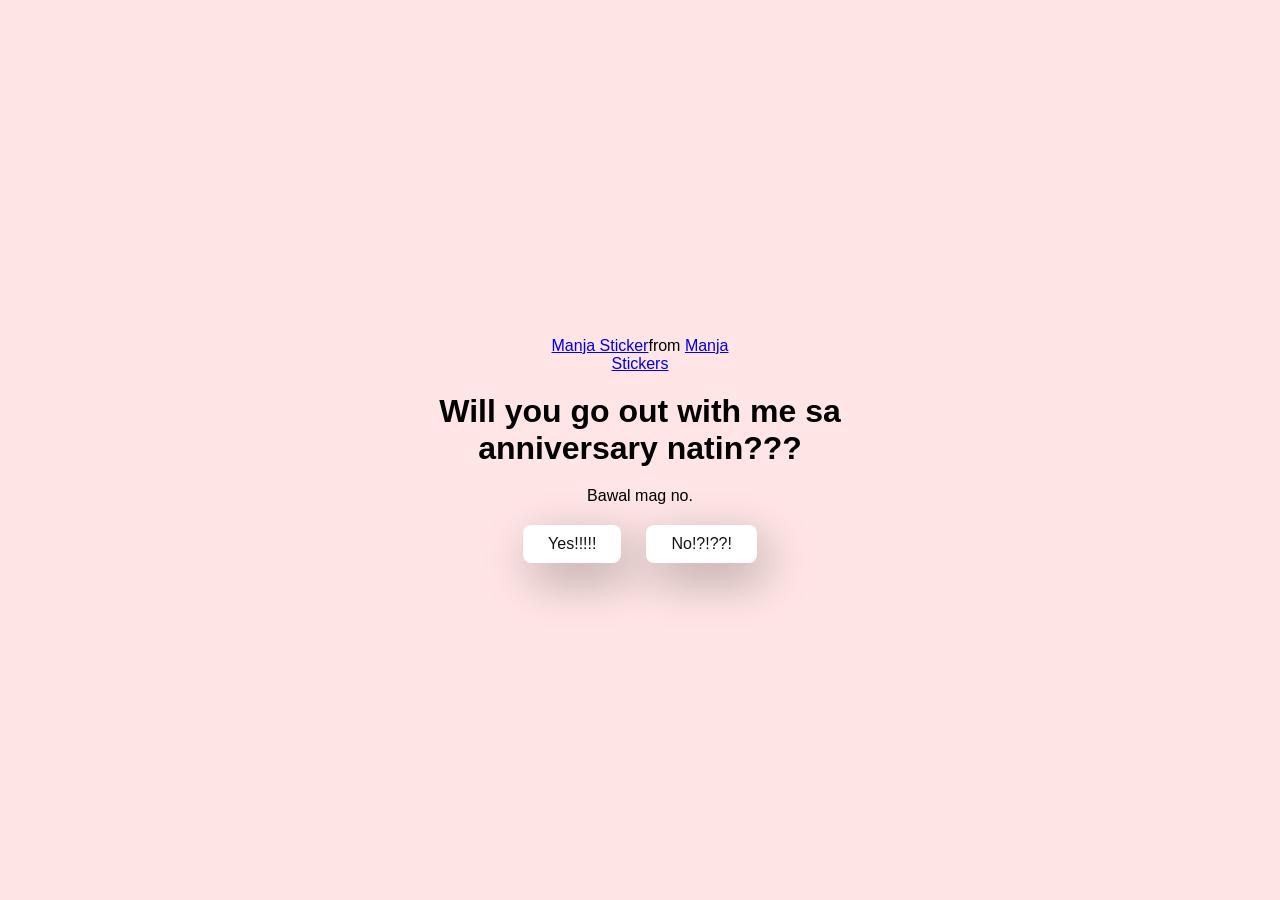
<file: index.html>
<!DOCTYPE html>
<html lang="en">
    <head>
        <meta charset="UTF-8">
        <meta name="viewpoint" content="width=device-width, initial-scale=1.0">

        <link rel="stylesheet" href="./style.css" />
        <title>Magvvalentines ba tau o hindi!!!!!!!!!</title>
    </head>
    <body>
        <div class="container">
            <div class="tenor-gif-embed" data-postid="22885016" data-share-method="host" data-aspect-ratio="1.04918" data-width="100%"><a href="https://tenor.com/view/manja-gif-22885016">Manja Sticker</a>from <a href="https://tenor.com/search/manja-stickers">Manja Stickers</a></div> <script type="text/javascript" async src="https://tenor.com/embed.js"></script>
            <h1>Will you go out with me sa anniversary natin???</h1>
            <p>Bawal mag no.</p>

            <div class="btn">
                <a href="yes.html">Yes!!!!!</a>
                <a href="no1.html">No!?!??!</a>
            </div>
        </div>
    </body>
</html>
</file>
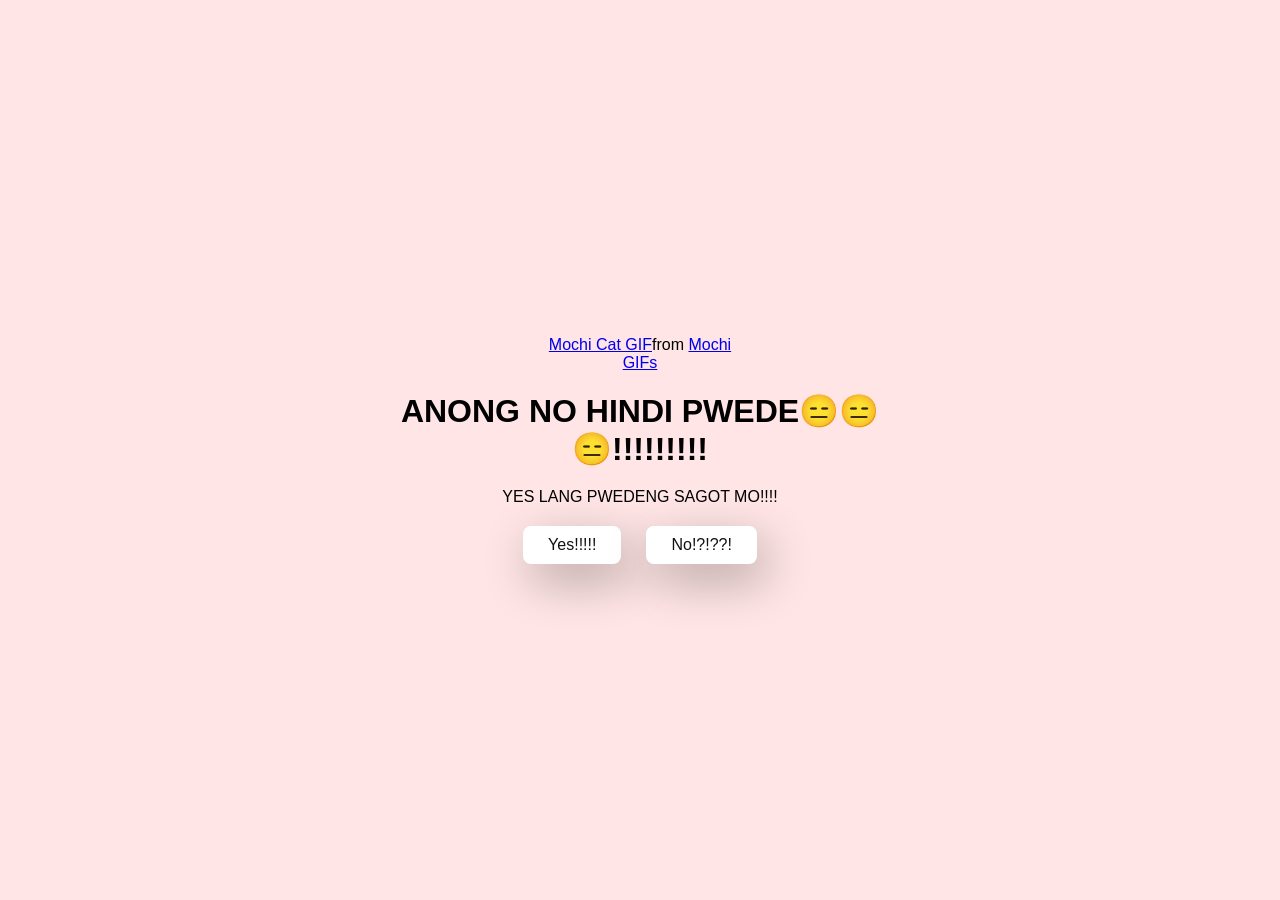
<file: no1.html>
<!DOCTYPE html>
<html lang="en">
    <head>
        <meta charset="UTF-8">
        <meta name="viewpoint" content="width=device-width, initial-scale=1.0">

        <link rel="stylesheet" href="./style.css" />
        <title>Magvvalentines ba tau o hindi!!!!!!!!!</title>
    </head>
    <body>
        <div class="container">
            <div class="tenor-gif-embed" data-postid="21784257" data-share-method="host" data-aspect-ratio="1" data-width="100%"><a href="https://tenor.com/view/mochi-cat-vans-gif-21784257">Mochi Cat GIF</a>from <a href="https://tenor.com/search/mochi-gifs">Mochi GIFs</a></div> <script type="text/javascript" async src="https://tenor.com/embed.js"></script>
            <h1>ANONG NO HINDI PWEDE😑😑😑!!!!!!!!!</h1>
            <p>YES LANG PWEDENG SAGOT MO!!!!</p>

            <div class="btn">
                <a href="yes.html">Yes!!!!!</a>
                <a href="no2.html">No!?!??!</a>
            </div>
        </div>
    </body>
</html>
</file>
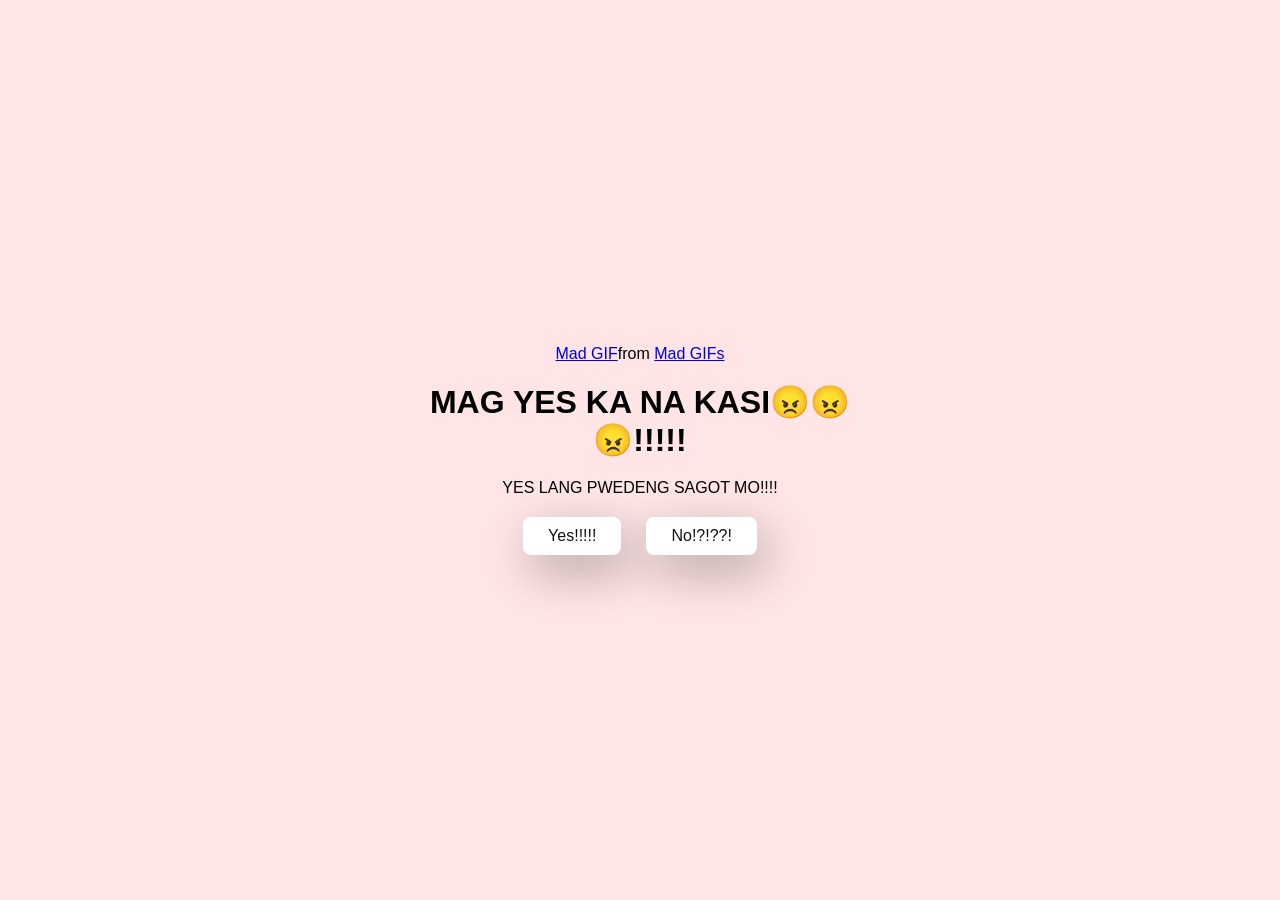
<file: no2.html>
<!DOCTYPE html>
<html lang="en">
    <head>
        <meta charset="UTF-8">
        <meta name="viewpoint" content="width=device-width, initial-scale=1.0">

        <link rel="stylesheet" href="./style.css" />
        <title>Magvvalentines ba tau o hindi!!!!!!!!!</title>
    </head>
    <body>
        <div class="container">
            <div class="tenor-gif-embed" data-postid="18255629" data-share-method="host" data-aspect-ratio="1" data-width="100%"><a href="https://tenor.com/view/mad-gif-18255629">Mad GIF</a>from <a href="https://tenor.com/search/mad-gifs">Mad GIFs</a></div> <script type="text/javascript" async src="https://tenor.com/embed.js"></script>
            <h1>MAG YES KA NA KASI😠😠😠!!!!!</h1>
            <p>YES LANG PWEDENG SAGOT MO!!!!</p>

            <div class="btn">
                <a href="yes.html">Yes!!!!!</a>
                <a href="no3.html">No!?!??!</a>
            </div>
        </div>
    </body>
</html>
</file>
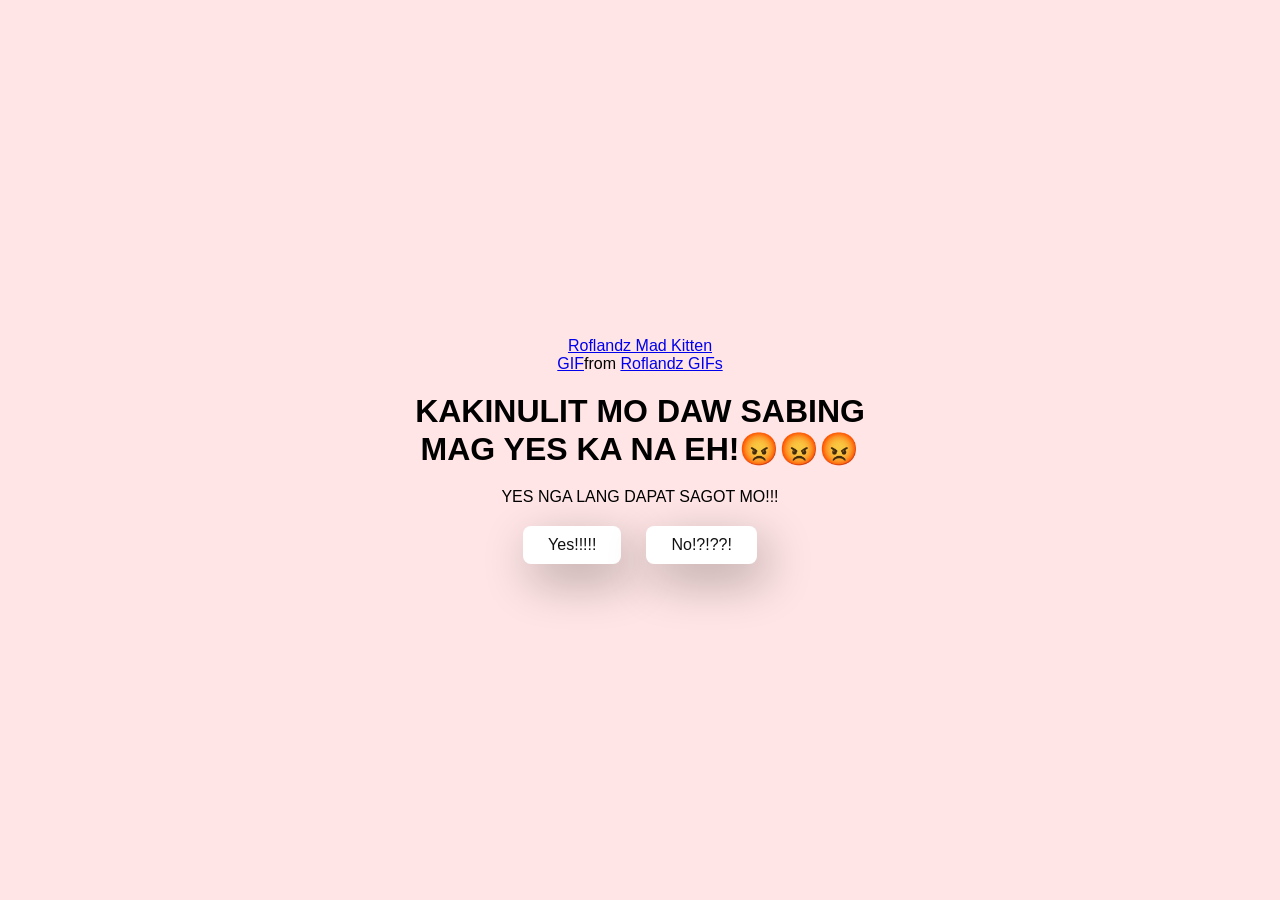
<file: no3.html>
<!DOCTYPE html>
<html lang="en">
    <head>
        <meta charset="UTF-8">
        <meta name="viewpoint" content="width=device-width, initial-scale=1.0">

        <link rel="stylesheet" href="./style.css" />
        <title>Magvvalentines ba tau o hindi!!!!!!!!!</title>
    </head>
    <body>
        <div class="container">
            <div class="tenor-gif-embed" data-postid="16550226608314266617" 
            data-share-method="host" 
            data-aspect-ratio="0.752427" 
            data-width="100%">
            <a href="https://tenor.com/view/roflandz-mad-kitten-kitten-cute-kitten-kitten-cute-gif-16550226608314266617">Roflandz Mad Kitten GIF</a>from <a href="https://tenor.com/search/roflandz-gifs">Roflandz GIFs</a></div> <script type="text/javascript" async src="https://tenor.com/embed.js"></script>
            <h1>KAKINULIT MO DAW SABING MAG YES KA NA EH!😡😡😡</h1>
            <p>YES NGA LANG DAPAT SAGOT MO!!!</p>

            <div class="btn">
                <a href="yes.html">Yes!!!!!</a>
                <a href="#" id="move-random">No!?!??!</a>
            </div>
        </div>

        <script src="./script.js"></script>
    </body>
</html>
</file>
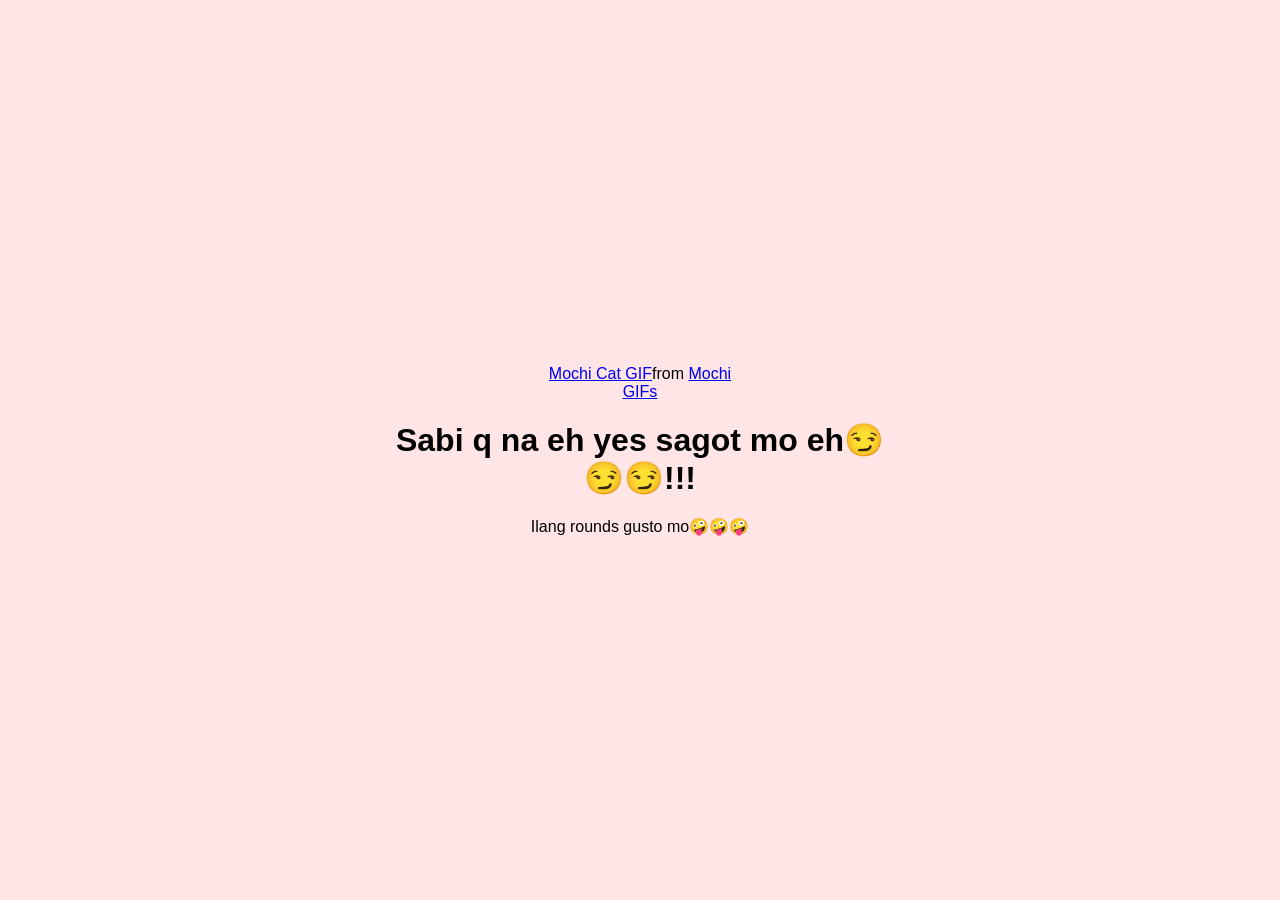
<file: yes.html>
<!DOCTYPE html>
<html lang="en">
    <head>
        <meta charset="UTF-8">
        <meta name="viewpoint" content="width=device-width, initial-scale=1.0">

        <link rel="stylesheet" href="./style.css" />
        <title>Magvvalentines ba tau o hindi!!!!!!!!!</title>
    </head>
    <body>
        <div class="container">
            <div class="tenor-gif-embed" data-postid="253027946666209433" data-share-method="host" data-aspect-ratio="1.37853" data-width="100%"><a href="https://tenor.com/view/mochi-cat-mochi-and-goma-goma-and-peach-mochi-mochi-peach-cat-gif-gif-253027946666209433">Mochi Cat GIF</a>from <a href="https://tenor.com/search/mochi-gifs">Mochi GIFs</a></div> <script type="text/javascript" async src="https://tenor.com/embed.js"></script>
            <h1>Sabi q na eh yes sagot mo eh😏😏😏!!!</h1>
            <p>Ilang rounds gusto mo🤪🤪🤪</p>
        </div>
    </body>
</html>
</file>
<file: style.css>
* {
    margin: 0;
    padding: 0;
    box-sizing: border-box;
    font-family: sans-serif;

}

body {
    width: 100%;
    min-height: 100vh;
    display: flex;
    justify-content: center;
    align-items: center;
    background-color: #ffe5e5;
}

.container {
    display: flex;
    flex-direction: column;
    text-align: center;
    align-items: center;
    gap: 20px;
    max-width: 500px;
    margin: 20px;


}

.container .tenor-gif-embed {
    max-width: 200px;

}

.container .btn {
    display: flex;
    gap: 25px;

}

.btn a {
    text-decoration: none;
    color: #111;
    background: #fff ;
    padding: 10px 25px;
    border-radius: 8px;
    box-shadow: 0.5rem 1rem 3rem hsl(0, 0%, 0%, 0.3); 

}
</file>
